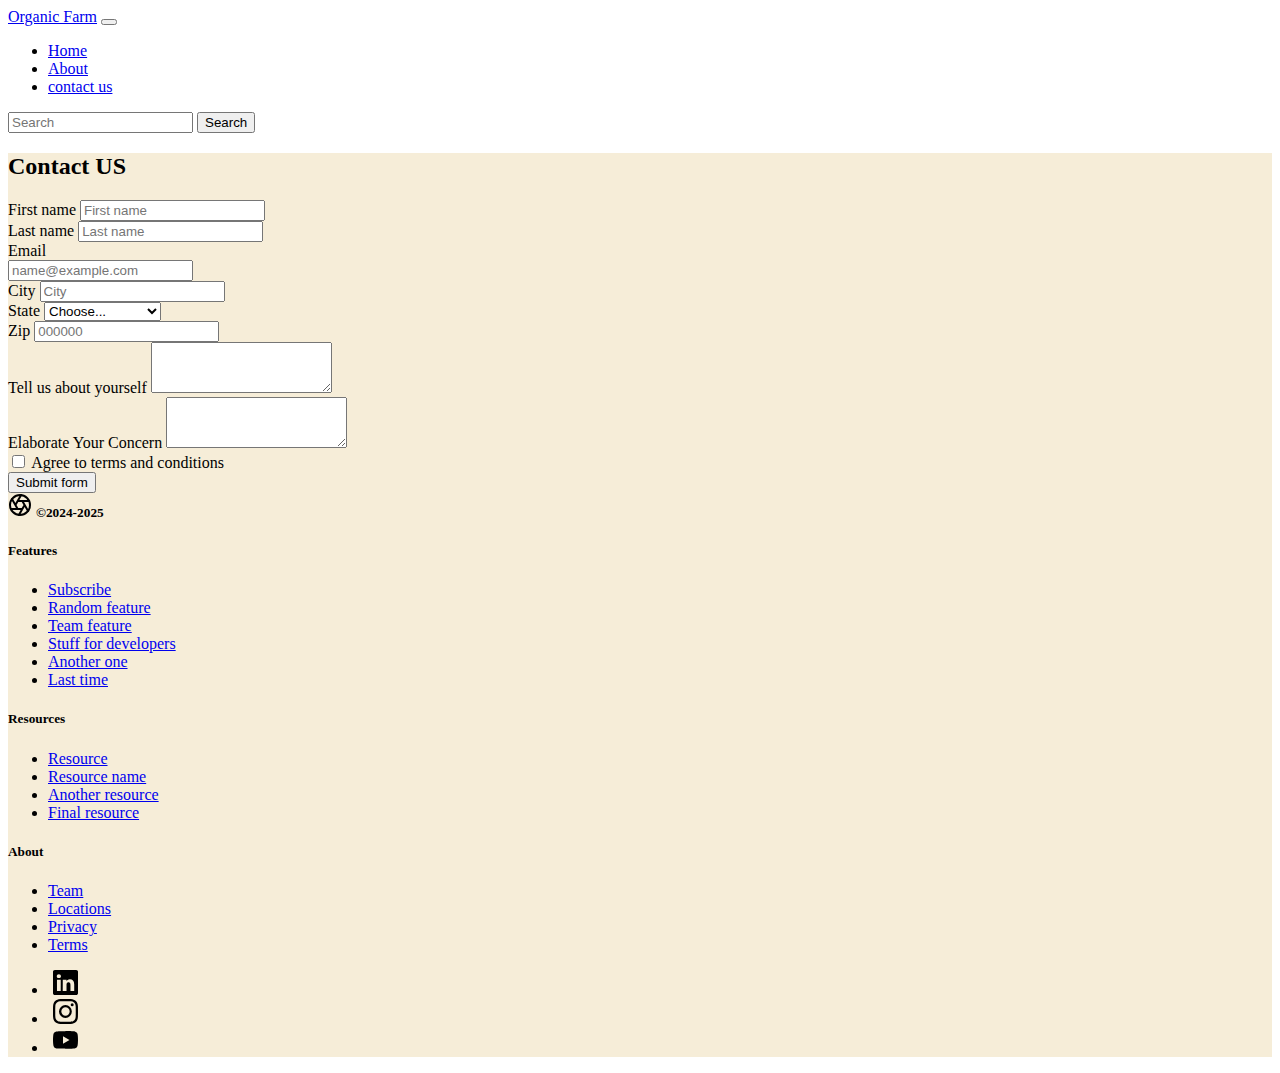
<file: Contact.html>
<!doctype html>
<html lang="en">

<head>
    <meta charset="utf-8">
    <meta name="viewport" content="width=device-width, initial-scale=1">
    <title>Organic farm</title>
    <link href="https://cdn.jsdelivr.net/npm/bootstrap@5.3.2/dist/css/bootstrap.min.css" rel="stylesheet"
        integrity="sha384-T3c6CoIi6uLrA9TneNEoa7RxnatzjcDSCmG1MXxSR1GAsXEV/Dwwykc2MPK8M2HN" crossorigin="anonymous">
</head>

<body>
    <nav class="navbar navbar-expand-lg navbar-light bg-light">
        <a class="navbar-brand" href="/OrganicFarm.github.io/">Organic Farm</a>
        <button class="navbar-toggler" type="button" data-toggle="collapse" data-target="#navbarSupportedContent"
            aria-controls="navbarSupportedContent" aria-expanded="false" aria-label="Toggle navigation">
            <span class="navbar-toggler-icon"></span>
        </button>

        <div class="collapse navbar-collapse" id="navbarSupportedContent">
            <ul class="navbar-nav mr-auto">
                <li class="nav-item active">
                    <a class="nav-link" href="/OrganicFarm.github.io/index.html">Home <span class="sr-only"></span></a>
                </li>
                <li class="nav-item active">
                    <a class="nav-link" href="/OrganicFarm.github.io/A.html">About<span class="sr-only"></span></a>
                </li>
                <li class="nav-item active">
                    <a class="nav-link" href="/OrganicFarm.github.io/Contact.html">contact us<span class="sr-only"></span></a>
                </li>
                <!-- <li class="nav-item dropdown">
                <a class="nav-link dropdown-toggle" href="/Contact.html"
                    id="navbarDropdown" role="button" data-toggle="dropdown" aria-haspopup="true"
                    aria-expanded="false">
                    contact us
                </a> -->
                <!-- <div class="dropdown-menu" aria-labelledby="navbarDropdown">
                    <a class="dropdown-item"
                        href="https://tractorgyan.com/tractor-industry-news-blogs/905/different-types-of-farming-and-there-factors-in-india">Farm</a>
                    <a class="dropdown-item"
                        href="https://www.fertilizerseurope.com/fertilizers-in-europe/types-of-fertilizer/">fertilizers
                    </a>
                    <div class="dropdown-divider">Health is wealth</div>
                    <a class="dropdown-item"
                        href="https://dynamics.folio3.com/customer-stories/">customer-stories</a>
                </div> -->
                </li>
                
            </ul>
            <!-- <form class="form-inline my-2 my-lg-0" action="https://www.kishantools.com/search">
            <input class="form-control mr-sm-2" name="q" type="search" placeholder="Search" aria-label="Search ">
            <button class="btn btn-outline-success my-2 my-sm-0" type="submit">Search</button>
        </form>
    </div>
</nav> -->

            <form class="d-flex" role="search" action="https://www.kishantools.com/search">
                <input class="form-control me-2" name="q" type="search" placeholder="Search" aria-label="Search">
                <button class="btn btn-outline-success" type="submit">Search</button>
            </form>
        </div>
        </div>
    </nav>


    <div class="container my-4" style="background-color:rgba(242, 230, 199, 0.701);">
        <h2><b>Contact US</b></h2>

        <form class="row g-3">
            <div class="col-md-4">
                <label for="validationDefault01" class="form-label">First name</label>
                <input type="text" class="form-control" id="validationDefault01" value="" placeholder="First name"
                    required>
            </div>
            <div class="col-md-4">
                <label for="validationDefault02" class="form-label">Last name</label>
                <input type="text" class="form-control" id="validationDefault02" value="" placeholder="Last name"
                    required>
            </div>
            <div class="col-md-4">
                <label for="validationDefaultUsername" class="form-label">Email</label>
                <div class="input-group">
                    <input type="email" class="form-control" id="exampleFormControlInput1"
                        placeholder="name@example.com" required>
                </div>
            </div>
            <div class="col-md-6">
                <label for="validationDefault03" class="form-label">City</label>
                <input type="text" class="form-control" id="validationDefault03" placeholder="City" required>
            </div>
            <div class="col-md-3">
                <label for="validationDefault04" class="form-label">State</label>
                <select class="form-select" id="validationDefault04" required>
                    <option selected disabled value="">Choose...</option>
                    <option>India</option>
                    <option>USA</option>
                    <option>Australia</option>
                    <option>Russia</option>
                    <option>Japan</option>
                    <option>Brazil</option>
                    <option>United Kingdom</option>
                </select>
            </div>
            <div class="col-md-3">
                <label for="validationDefault05" class="form-label">Zip</label>
                <input type="text" class="form-control" id="validationDefault05" placeholder="000000" required>
            </div>


            <div class="form-group">
                <label for="exampleFormControlTextarea1">Tell us about yourself</label>
                <textarea class="form-control" id="exampleFormControlTextarea1" rows="3"></textarea>
            </div>
            <div class="form-group">
                <label for="exampleFormControlTextarea2">Elaborate Your Concern</label>
                <textarea class="form-control" id="exampleFormControlTextarea2" rows="3"></textarea>
            </div>

            <div class="col-12">
                <div class="form-check">
                    <input class="form-check-input" type="checkbox" value="" id="invalidCheck2" required>
                    <label class="form-check-label" for="invalidCheck2">
                        Agree to terms and conditions
                    </label>
                </div>
            </div>

            <div class="col-12">
                <button class="btn btn-primary" type="submit">Submit form</button>
            </div>
        </form>
    </div>

    <footer class="container py-5" style="background-color:rgba(242, 230, 199, 0.701);">
        <div class="row">
            <div class="col-12 col-md">
                <svg xmlns="http://www.w3.org/2000/svg" width="24" height="24" fill="none" stroke="currentColor"
                    stroke-linecap="round" stroke-linejoin="round" stroke-width="2" class="d-block mb-2" role="img"
                    viewBox="0 0 24 24" focusable="false">
                    <title>Product</title>
                    <circle cx="12" cy="12" r="10"></circle>
                    <path
                        d="M14.31 8l5.74 9.94M9.69 8h11.48M7.38 12l5.74-9.94M9.69 16L3.95 6.06M14.31 16H2.83m13.79-4l-5.74 9.94">
                    </path>
                </svg>
                <small class="d-block mb-3 text-muted" ><b>©2024-2025</b></small>
            </div>
            <div class="col-6 col-md">
                <h5>Features</h5>
                <ul class="list-unstyled text-small">
                    <li><a class="text-muted"
                            href="https://circulation.farmprogress.com/publications.aspx?_gl=1*xawzma*_ga*MTg3MzE2NjU1NS4xNjU3ODY4ODU1*_ga_MWR0KXYJT2*MTY3Mjc2NzEwNC4zNS4wLjE2NzI3NjcxMDguMC4wLjA.">Subscribe</a>
                    </li>
                    <li><a class="text-muted" href="Organic F.pdf">Random feature</a></li>
                    <li><a class="text-muted" href="Teams of feauters.pdf">Team feature</a></li>
                    <li><a class="text-muted" href="website.html">Stuff for developers</a></li>
                    <li><a class="text-muted" href="#">Another one</a></li>
                    <li><a class="text-muted" href="#">Last time</a></li>
                </ul>
            </div>
            <div class="col-6 col-md">
                <h5>Resources</h5>
                <ul class="list-unstyled text-small">
                    <li><a class="text-muted" href="Resource.pdf">Resource</a></li>
                    <li><a class="text-muted" href="Organic F.pdf">Resource name</a></li>
                    <li><a class="text-muted" href="Teams of feauters.pdf">Another resource</a></li>
                    <li><a class="text-muted" href="xyz.pdf">Final resource</a></li>
                </ul>
            </div>

            <div class="col-6 col-md">
                <h5>About</h5>
                <ul class="list-unstyled text-small">
                    <li><a class="text-muted" href="https://www.linkedin.com/in/birju2211/">Team</a></li>
                    <li><a class="text-muted"
                            href="https://www.google.com/maps/place/UKA+TARSADIA+University/@21.0682848,73.1284557,17z/data=!3m1!4b1!4m6!3m5!1s0x3be060e07393bc51:0xf96e044991e337e9!8m2!3d21.0682849!4d73.1333266!16s%2Fm%2F0tkglhq?entry=ttu">Locations</a>
                    </li>
                    <li><a class="text-muted" href="#">Privacy</a></li>
                    <li><a class="text-muted" href="#">Terms</a></li>
                </ul>
            </div>
            <div class="d-flex flex-column flex-sm-row justify-content-between py-4 my-4 border-top"></div>
            <ul class="nav col-my-4 justify-content-end list-unstyled d-flex">
                <li class="ms-3"><a class="text-body-secondary" style="margin: 5px;"
                        href="https://www.linkedin.com/in/urva-patel-05a411257/"> <img src="linkedin.svg" alt="linkedin"
                            width="25px"></a></li>

                <li class="ms-3"><a class="text-body-secondary" style="margin: 5px;"
                        href="https://www.instagram.com/urvapatelll_/"> <img src="instagram.svg" alt="instagram"
                            width="25px"></a></li>

                <li class="ms-3"><a class="text-body-secondary" style="margin: 5px;"
                        href="https://youtu.be/EqbNdGBQgKA"> <img src="youtube.svg" alt="youtube" width="25px"></a></li>
            </ul>
        </div>
        </div>
        
    </footer>

    <script src="https://cdn.jsdelivr.net/npm/bootstrap@5.3.2/dist/js/bootstrap.bundle.min.js"
        integrity="sha384-C6RzsynM9kWDrMNeT87bh95OGNyZPhcTNXj1NW7RuBCsyN/o0jlpcV8Qyq46cDfL"
        crossorigin="anonymous"></script>
</body>

</html>
</file>
